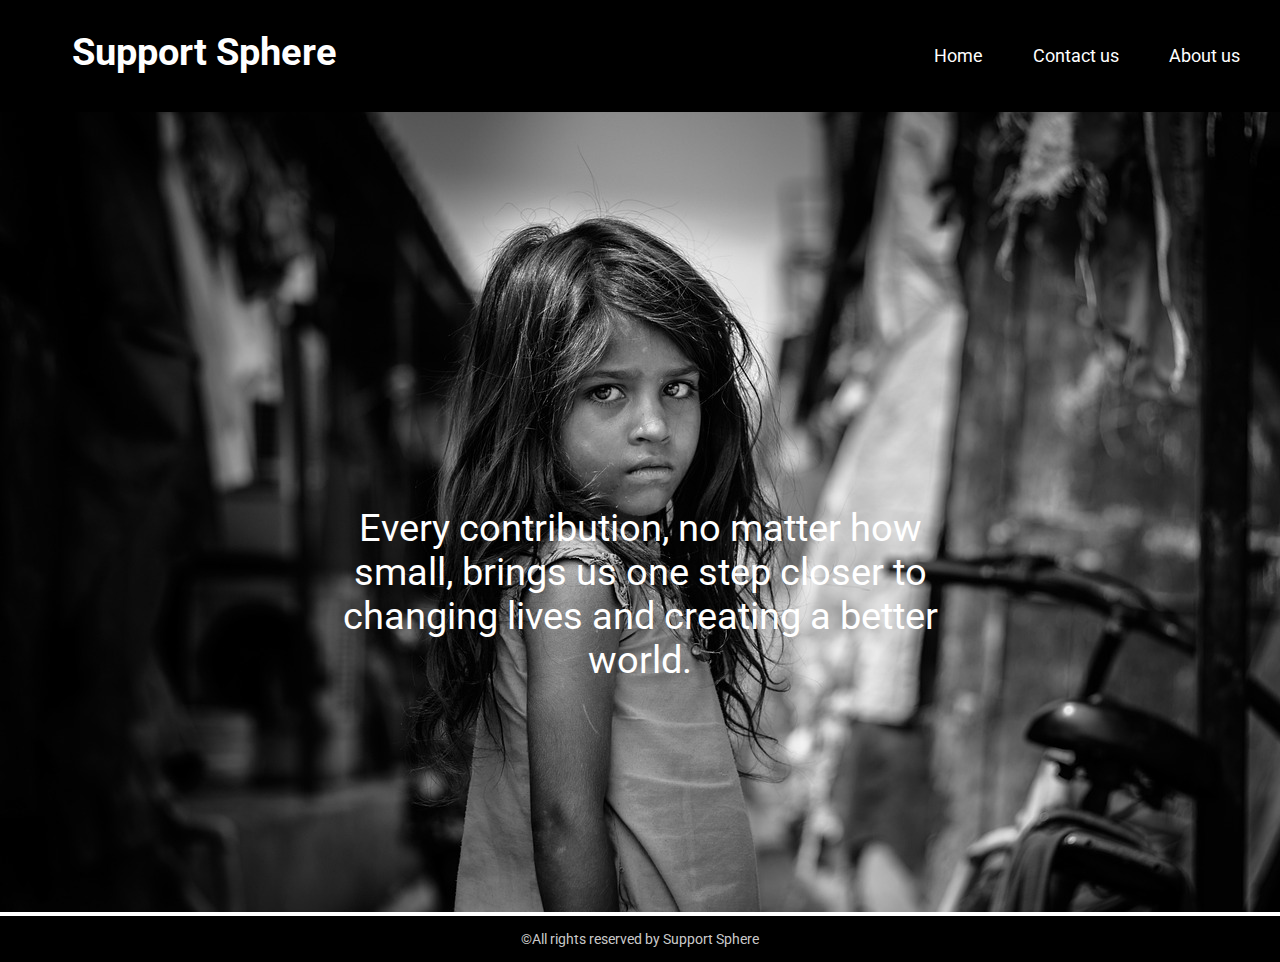
<file: index.html>
<!DOCTYPE html>
<html lang="en">

<head>
    <meta charset="UTF-8">
    <meta http-equiv="X-UA-Compatible" content="IE=edge">
    <meta name="viewport" content="width=device-width, initial-scale=1.0">
    <link rel="stylesheet" href="./css/style.css">
    <link rel="stylesheet" href="./css/about.css">
    <link rel="stylesheet" href="./css/contact.css">
    <link rel="stylesheet" href="https://cdnjs.cloudflare.com/ajax/libs/font-awesome/4.7.0/css/font-awesome.min.css">
    <title>Support Sphere</title>
</head>

<body>
    <header>
        <nav id="navbar">
            <div class="header">
                <h1 class="logo">Support Sphere</h1>
                <div class="header-right">
                  <a class="active" href="/index.html"><bold>Home</bold></a>
                  <a href="/contact.html">Contact us</a>
                  <a href="/about.html">About us</a>
            </div>
        </nav>
    </header>
    <div class="container">
        <img src="images/main.jpg" width="100%" height="110%">
        <div class="centered">Every contribution, no matter how small, brings us one step closer to changing lives and creating a better world.</div>
        <form class="donate">
            <script src="https://checkout.razorpay.com/v1/payment-button.js" data-payment_button_id="pl_OBbUWgw0jBkqNo" async> 
        </script> 
        </form>
    </div>
    <footer>
        <p>&copyAll rights reserved by <bold>Support Sphere</bold></p>
    </footer>
</body>

</html>
</file>
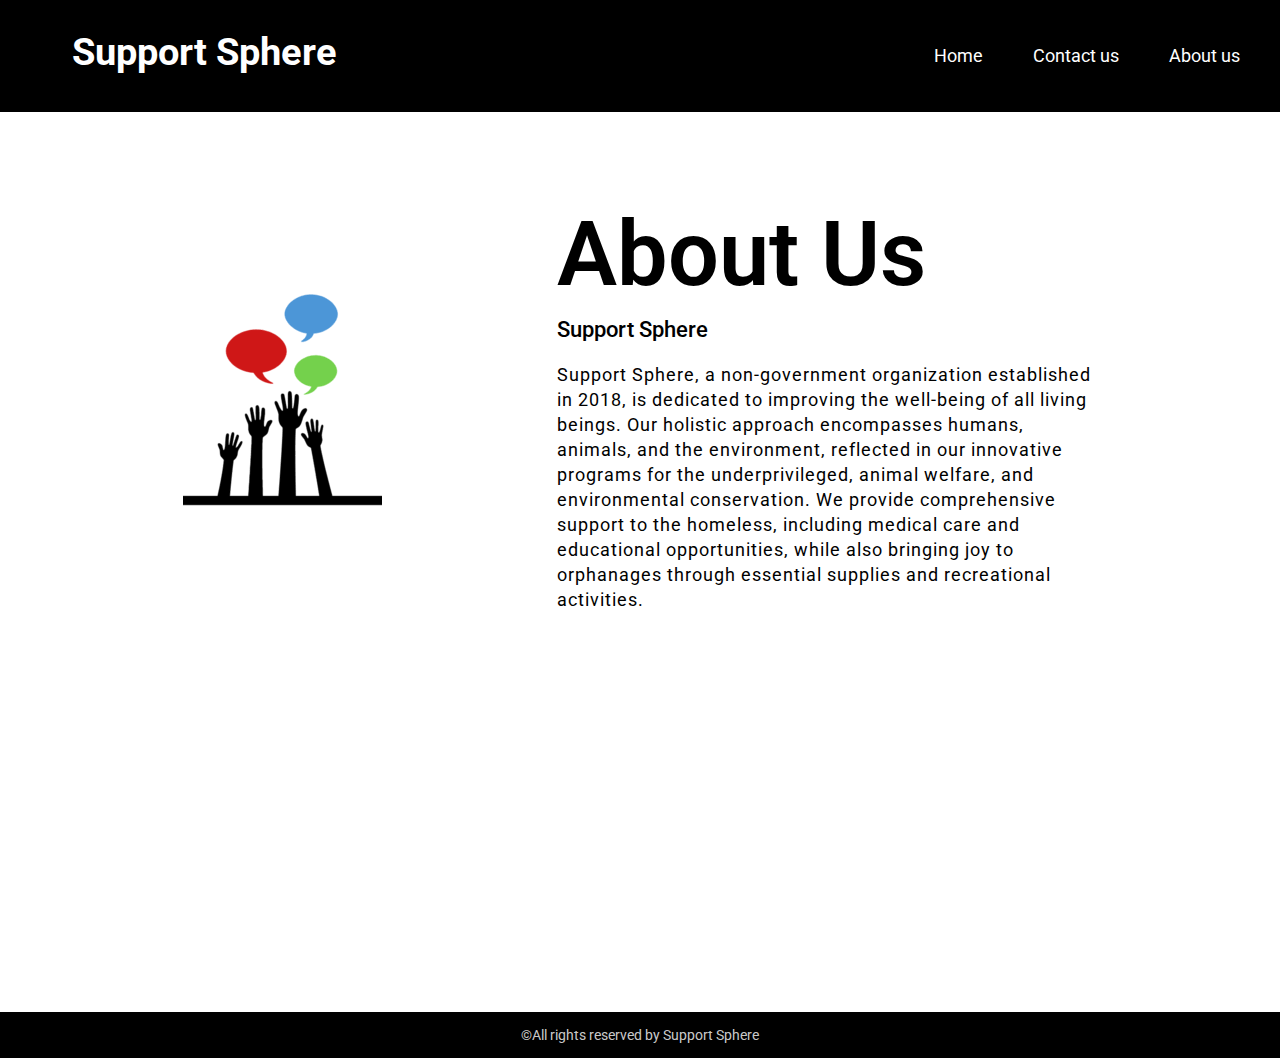
<file: about.html>
<!DOCTYPE html>
<html lang="en">
<head>
  <meta charset="UTF-8">
  <meta name="viewport" content="width=device-width, initial-scale=1.0">
  <meta http-equiv="X-UA-Compatible" content="ie=edge">
  <link rel="stylesheet" href="/css/about.css">
  <link rel="stylesheet" href="./css/style.css">
  <link rel="stylesheet" href="./css/contact.css">
  <title> About</title>
</head>
<body>
    <header>
        <nav id="navbar">
            <div class="header">
                <h1 class="logo">Support Sphere</h1>
                <div class="header-right">
                  <a class="active" href="/index.html"><bold>Home</bold></a>
                  <a href="/contact.html">Contact us</a>
                  <a href="/about.html">About us</a>
                  
                </div>
            </div>
        </nav>
    </header>
  <section class="about-us">
    <div class="about">
      <img src="/images/logo2.png" class="pic">
      <div class="text">
        <h2>About Us</h2>
        <h5>Support Sphere</h5>
          <p>
            Support Sphere, a non-government organization established in 2018, is dedicated to improving the well-being of all living beings. Our holistic approach encompasses humans, animals, and the environment, reflected in our innovative programs for the underprivileged, animal welfare, and environmental conservation.
            We provide comprehensive support to the homeless, including medical care and educational opportunities, while also bringing joy to orphanages through essential supplies and recreational activities.
          </p>
      </div>
    </div>
  </section>
  <footer>
    <p>&copyAll rights reserved by <bold>Support Sphere</bold></p>
  </footer>
</body>
</html>
</file>
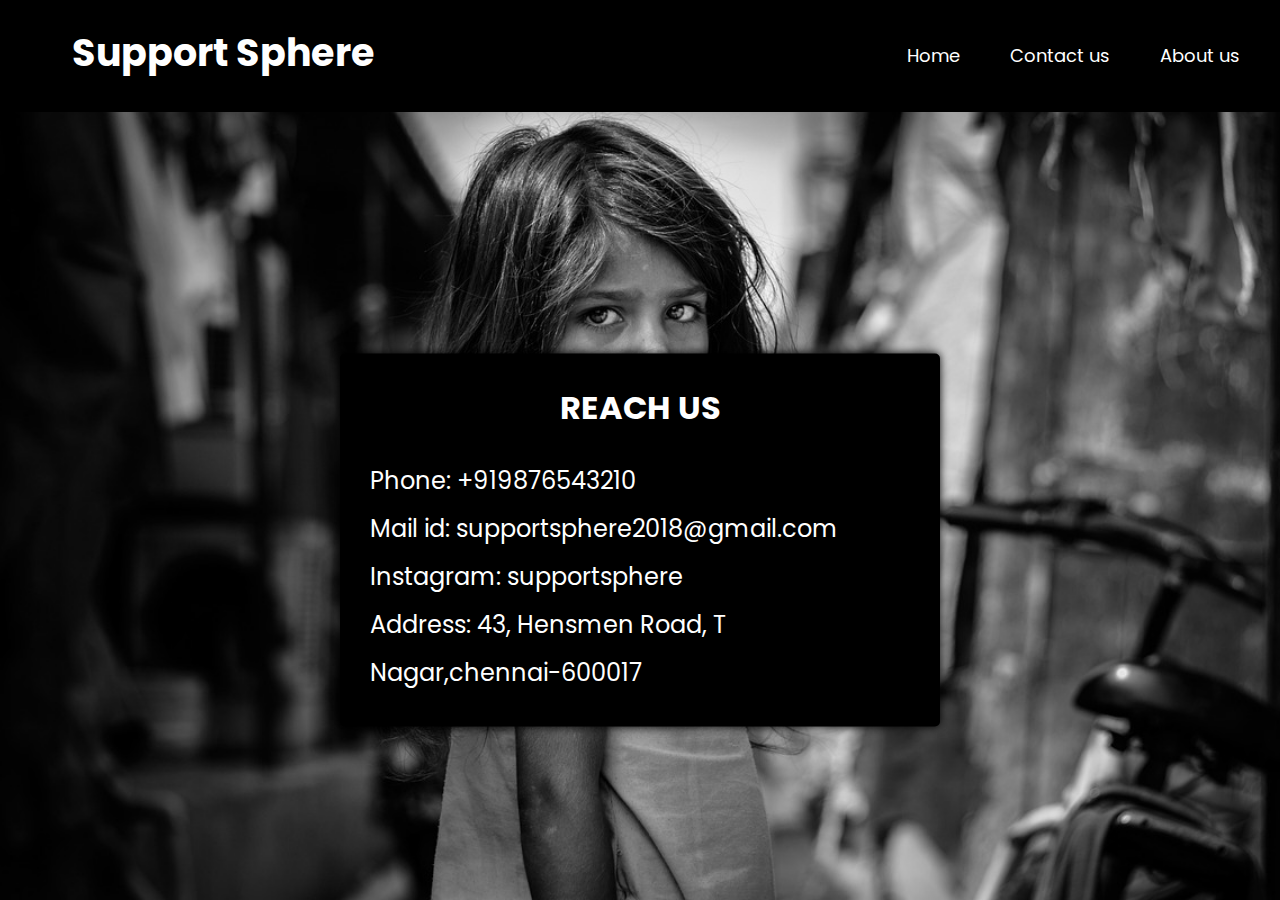
<file: contact.html>
<!DOCTYPE html>
<html lang="en">
<head>
    <meta charset="UTF-8">
    <meta name="viewport" content="width=device-width, initial-scale=1.0">
    <link rel="stylesheet" href="./css/contact.css">
    <link rel="stylesheet" href="./css/style.css">
    <link rel="stylesheet" href="./css/about.css">
    <title>Contact</title>
</head>
<body>
    <header>
        <nav id="navbar">
            <div class="header">
                <h1 class="logo">Support Sphere</h1>
                <div class="header-right">
                  <a class="active" href="/index.html"><bold>Home</bold></a>
                  <a href="/contact.html">Contact us</a>
                  <a href="/about.html">About us</a>
                </div>
            </div>
        </nav>
    </header>
    <div class="wrapper">
        <div class="title">
          <h1>REACH US</h1>
        </div>
          <div class="input-fields">
            <p><bold>Phone:</bold> +919876543210</p>
            <p><bold>Mail id:</bold> supportsphere2018@gmail.com</p>
            <p><bold>Instagram:</bold> supportsphere</p>
            <p><bold>Address:</bold> 43, Hensmen Road,
               T Nagar,chennai-600017</p>
          </div>
      </div> 
</body>
</html>
</file>
<file: css/style.css>
* {
    margin: 0px;
    padding: 0px;
    box-sizing: border-box;
    font-family: 'Spartan', sans-serif;
}

body {
    position: relative;
}
.header {
    overflow: hidden;
    background-color: #000000;
    padding: 15px 15px;
}

.header a {
    float: left;
    color: rgb(255, 255, 255);
    text-align: center;
    padding:25px;
    text-decoration: none;
    font-size: 18px;
    line-height: 32px;
    border-radius: 4px;
}
.header h1{
    margin-left: 2rem;
    float: left;
    color: rgb(255, 255, 255);
    text-align: center;
    padding: 25px;
    text-decoration: none;
    font-size: 32px;
    line-height: 25px;
    border-radius: 4px;
}
  

.header h1.logo {
    font-size: 38px;
    font-weight: bold;
}
  

.header a:hover {
    background-color: rgb(142, 0, 150);
    color: black;
}
  

  

.header-right {
    float: right;
}
  

@media screen and (max-width: 500px) {
.header a {
      float: none;
      display: block;
      text-align: left;
}
.header-right {
      float: none;
}
}
.container {
    position: relative;
    text-align: center;
    color: white;
}
  
.centered {
    font-size: 38px;
    position: absolute;
    top: 60%;
    left: 50%;
    transform: translate(-50%, -50%);
}
.donate{
    position: absolute;
    top: 75%;
    left: 50%;
    transform: translate(-50%, -50%);
    margin-top: 20px;
}

footer {
    color: rgba(255, 255, 255, 0.8);
    width: 100%;
    height: auto;
    box-sizing: border-box;
    background-color: black;
    text-align: center;
    padding: 15px 0;
    font-size: 14px;
}
</file>
<file: css/about.css>
@import url('https://fonts.googleapis.com/css2?family=Poppins:wght@200;300;400;500&display=swap');
*{
  margin: 0;
  padding: 0;
  box-sizing: border-box;
  font-family: 'Poppins', sans-serif;
}

body{
  background: url('/images/main.jpg') no-repeat top center;
  background-size: cover;
  height: 100vh;
}
.about-us{
  height: 100vh;
  width: 100%;
  padding: 90px 0;
  background:rgb(255, 255, 255);
}
.about{
  width: 1130px;
  max-width: 85%;
  margin: 0 auto;
  display: flex;
  align-items: center;
  justify-content: space-around;
}
.text{
  width: 540px;
}
.text h2{
  font-size: 90px;
  font-weight: 600;
  margin-bottom: 10px;

}
.text h5{
  font-size: 22px;
  font-weight: 500;
  margin-bottom: 20px;
}
span{
  color: #ffffff;
}
.text p{
  font-size: 18px;
  line-height: 25px;
  letter-spacing: 1px;
}
.data{
  margin-top: 30px;
}
</file>
<file: css/contact.css>
@import url('https://fonts.googleapis.com/css?family=Roboto');

*{
  margin: 0;
  padding: 0;
  box-sizing: border-box;
  outline: none;
  font-family: 'Roboto', sans-serif;
}

body{
  background: url('/images/main.jpg') no-repeat top center;
  background-size: cover;
  height: 100vh;
}

.wrapper{
  position: absolute;
  top: 60%;
  left: 50%;
  transform: translate(-50%, -50%);
  width: 100%;
  max-width: 600px;
  max-height: 400px;
  background: rgba(0, 0, 0);
  padding: 30px;
  border-radius: 5px;
  box-shadow: 0 0 10px rgba(0,0,0);
}

.wrapper .title h1{
  color: rgb(255, 255, 255);
  text-align: center;
  margin-bottom: 25px;
}

.input-fields{
  color: #ffffff;
  font-size: 24px;
  line-height: 2;
}

.btn {
    background: rgb(142, 0, 150);
    text-align: center;
    padding: 15px;
    border-radius: 5px;
    color: #fff;
    cursor: pointer;
    text-transform: uppercase;
}

@media screen and (max-width: 600px){
  .contact-form{
    flex-direction: column;
  }
  .msg textarea{
    height: 80px;
  }
  .input-fields,
  .msg{
    width: 100%;
  }
}
</file>
